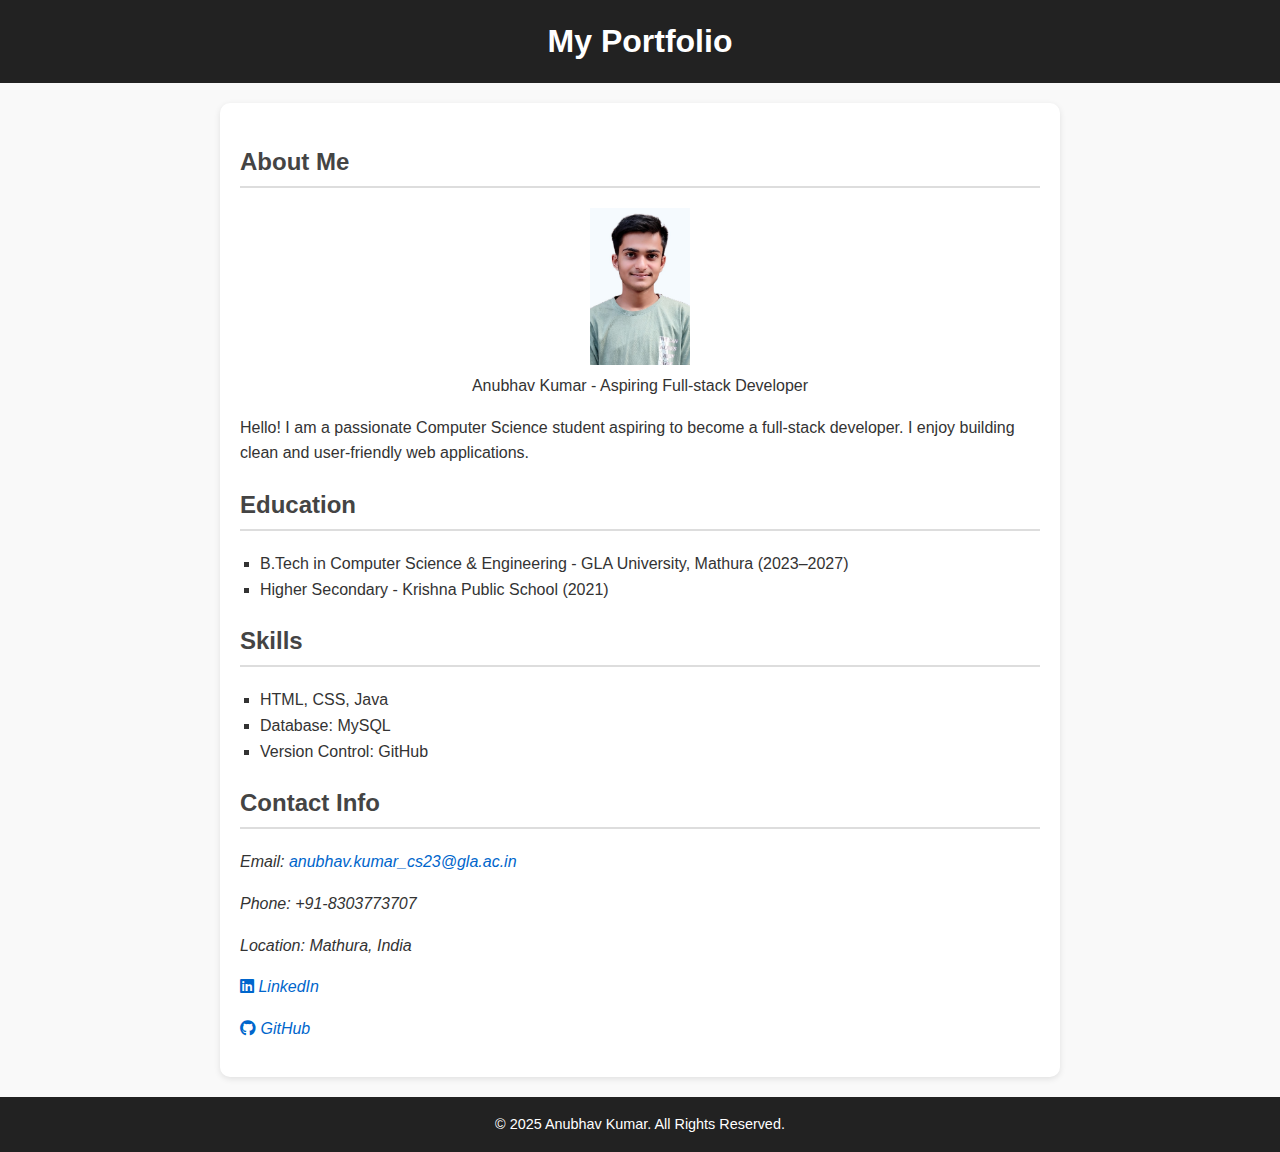
<file: index.html>
<!DOCTYPE html>
<html lang="en">
<head>
  <meta charset="UTF-8">
  <meta name="viewport" content="width=device-width, initial-scale=1.0">
  <title>My Portfolio</title>
  <link rel="stylesheet" href="https://cdnjs.cloudflare.com/ajax/libs/font-awesome/6.5.0/css/all.min.css">
  <link rel="stylesheet" href="index.css">
</head>
<body>
  <header>
    <h1>My Portfolio</h1>
  </header>

  <main>
    <section>
      <h2>About Me</h2>
      <figure>
        <img src="My image.jpg" alt="Profile Photo" width="100">
        <figcaption>Anubhav Kumar - Aspiring Full-stack Developer</figcaption>
      </figure>
      <p>Hello! I am a passionate Computer Science student aspiring to become a full-stack developer. I enjoy building clean and user-friendly web applications.</p>
    </section>

    <section>
      <h2>Education</h2>
      <ul>
        <li>B.Tech in Computer Science & Engineering - GLA University, Mathura (2023–2027)</li>
        <li>Higher Secondary - Krishna Public School (2021)</li>
      </ul>
    </section>

    <section>
      <h2>Skills</h2>
      <ul>
        <li>HTML, CSS, Java</li>
        <li>Database: MySQL</li>
        <li>Version Control: GitHub</li>
      </ul>
    </section>

  <section>
  <h2>Contact Info</h2>
  <address>
    <p>Email: <a href="mailto:anubhav.kumar_cs23@gla.ac.in">anubhav.kumar_cs23@gla.ac.in</a></p>
    <p>Phone: ‪+91-8303773707‬</p>
    <p>Location: Mathura, India</p>
    <p>
      <a href="https://www.linkedin.com/in/anubhav-kumar-7a27ba305/" target="_blank">
        <i class="fab fa-linkedin"></i> LinkedIn
      </a>
    </p>
    <p>
      <a href="https://github.com/Anubhav-Kumar2" target="_blank">
        <i class="fab fa-github"></i> GitHub
      </a>
    </p>
  </address>
</section>

  </main>

  <footer>
    <p>&copy; 2025 Anubhav Kumar. All Rights Reserved.</p>
  </footer>
</body>
</html>
</file>
<file: index.css>
body {
  font-family: Arial, sans-serif;
  line-height: 1.6;
  margin: 0;
  padding: 0;
  background-color: #f9f9f9;
  color: #333;
}
header, footer {
  background-color: #222;
  color: white;
  text-align: center;
  padding: 1rem;
}

header h1 {
  margin: 0;
}

footer p {
  margin: 0;
  font-size: 0.9em;
}

main {
  max-width: 800px;
  margin: 20px auto;
  padding: 20px;
  background: white;
  border-radius: 10px;
  box-shadow: 0 2px 6px rgba(0,0,0,0.1);
}


h2 {
  color: #444;
  border-bottom: 2px solid #ddd;
  padding-bottom: 5px;
}


figure {
  text-align: center;
}

figure img {
  
  
}


ul {
  list-style-type: square;
  padding-left: 20px;
}


address a {
  color: #0066cc;
  text-decoration: none;
}

address a:hover {
  text-decoration: underline;
}
</file>
